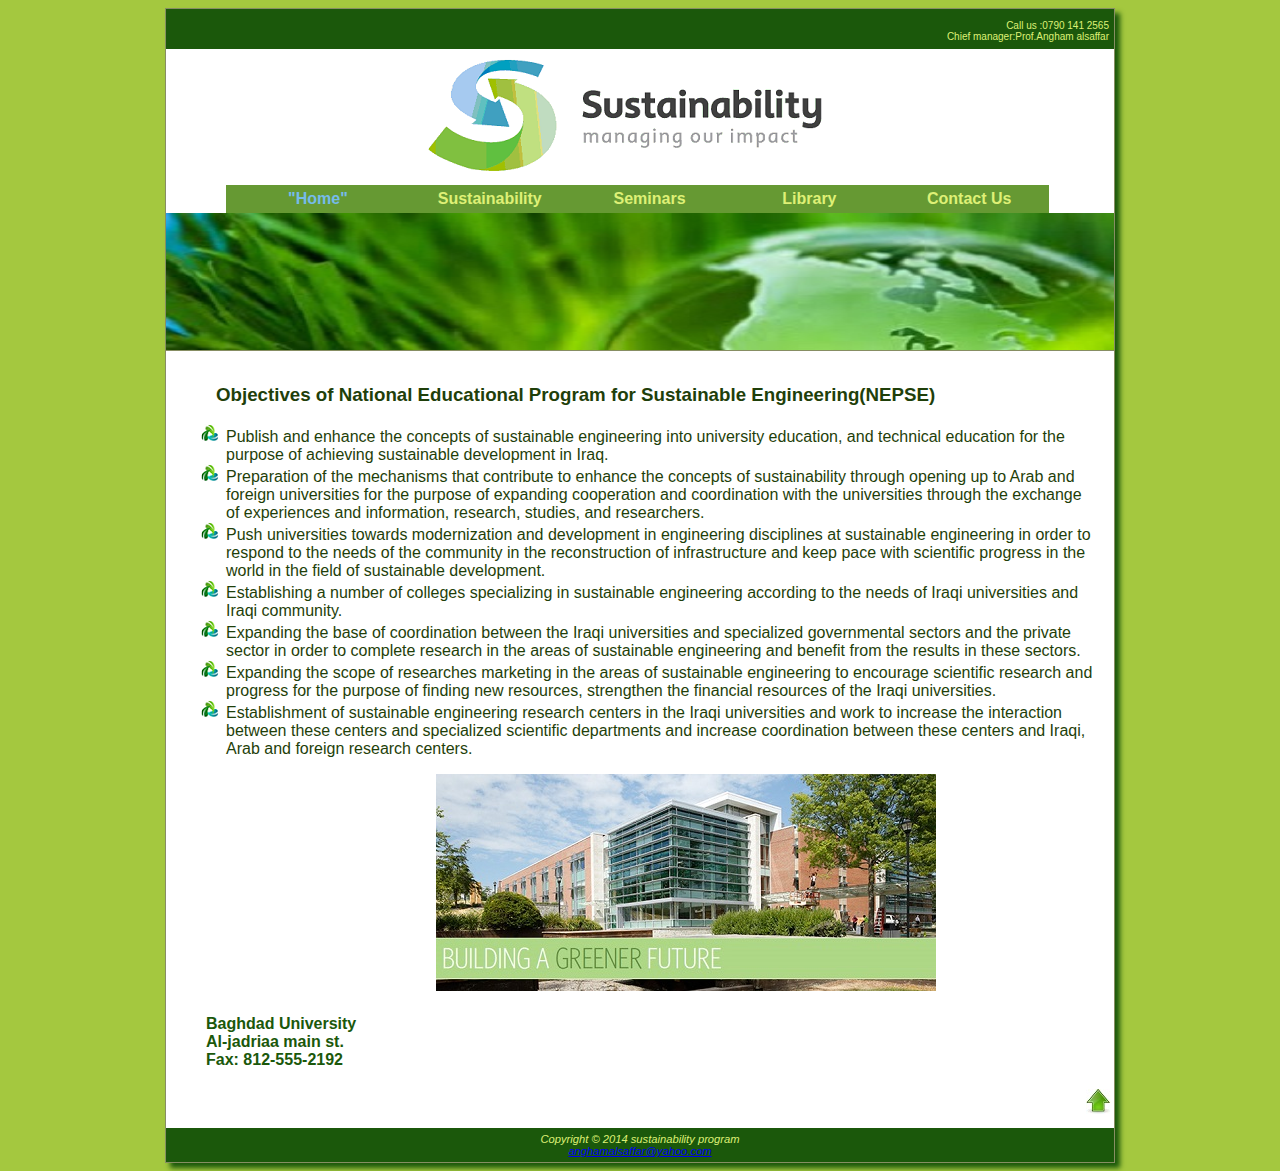
<file: index.html>
<!DOCTYPE html>
<html xmlns="http://www.w3.org/1999/xhtml" lang="en" xml:lang="en">
<head>
<title>sustainability</title>
<meta charset="utf-8" />
<link rel="stylesheet" type="text/css" href="sus.css" />
 <script type = "text/javascript" src="slide.js"></script>
<!--[if lt IE 9]>
<script src="http://html5shim.googlecode.com/svn/trunk/html5.js">
</script>
<![endif]-->
</head>

<body>
<div id="wrapper">
    <div id="colout">
    <p>Call us :0790 141 2565 <br /> Chief manager:Prof.Angham alsaffar</p>  
    </div>
  
      <header>
              <a href="index.html" ><img src="logo22.png"  alt="sustainability logo"  height="122" width="400" /></a>
      </header>
  
             <nav>  
		         <ul>
		             <li id="currentpage">"Home"</li> 
                     <li><a href="sustain.html">Sustainability</a></li>
	                 <li><a href="semin.html">Seminars</a></li>
	                 <li><a href="library.html">Library</a></li>
                     <li><a href="contact.html">Contact Us</a></li>
	            </ul>
     	   </nav>
		   
   
<div class="banner">
<img  src="banner.jpg"  name="slide" alt="sustainability image "  height="137" width="480" />
</div>

<div id="content">
<h3>Objectives of National Educational Program for Sustainable Engineering(NEPSE)</h3>
<ul class="icon">
<li>Publish and enhance the concepts of sustainable engineering into university education, and technical education for the purpose of achieving sustainable development in Iraq. </li>
<li> Preparation of the mechanisms that contribute to enhance the concepts of sustainability through opening up to Arab and foreign universities for the purpose of expanding cooperation and coordination with the universities through the exchange of experiences and information, research, studies, and researchers.</li>
<li>Push universities towards modernization and development in engineering disciplines at sustainable engineering in order to respond to the needs of the community in the reconstruction of infrastructure and keep pace with scientific progress in the world in the field of sustainable development.</li>
<li> Establishing a number of colleges specializing in sustainable engineering according to the needs of Iraqi universities and Iraqi community.</li> 
<li> Expanding the base of coordination between the Iraqi universities and specialized governmental sectors and the private sector in order to complete research in the areas of sustainable engineering and benefit from the results in these sectors.</li>
<li> Expanding the scope of researches marketing in the areas of sustainable engineering to encourage scientific research and progress for the purpose of finding new resources, strengthen the financial resources of the Iraqi universities.</li>
<li> Establishment of sustainable engineering research centers in the Iraqi universities and work to increase the interaction between these centers and specialized scientific departments and increase coordination between these centers and Iraqi, Arab and foreign research centers.</li>
</ul>

<img class="center" src="univer1.jpg" alt="sustainable university" height="217" width="500"  />
   
  <div id="clear">Baghdad University<br />
                 Al-jadriaa main st.<br />
                 Fax: 812-555-2192<br />
			
 </div>

 <a class="top" href="#colout"><img src="top1.jpg"  alt="go to top image" /></a>	
</div>
 <footer>
 Copyright &#xA9; 2014 sustainability program<br />    
 <a href="mailto:anghamalsaffar@yahoo.com">anghamalsaffar@yahoo.com</a>
</footer>
 </div>

 
 

</body>
</html>
</file>
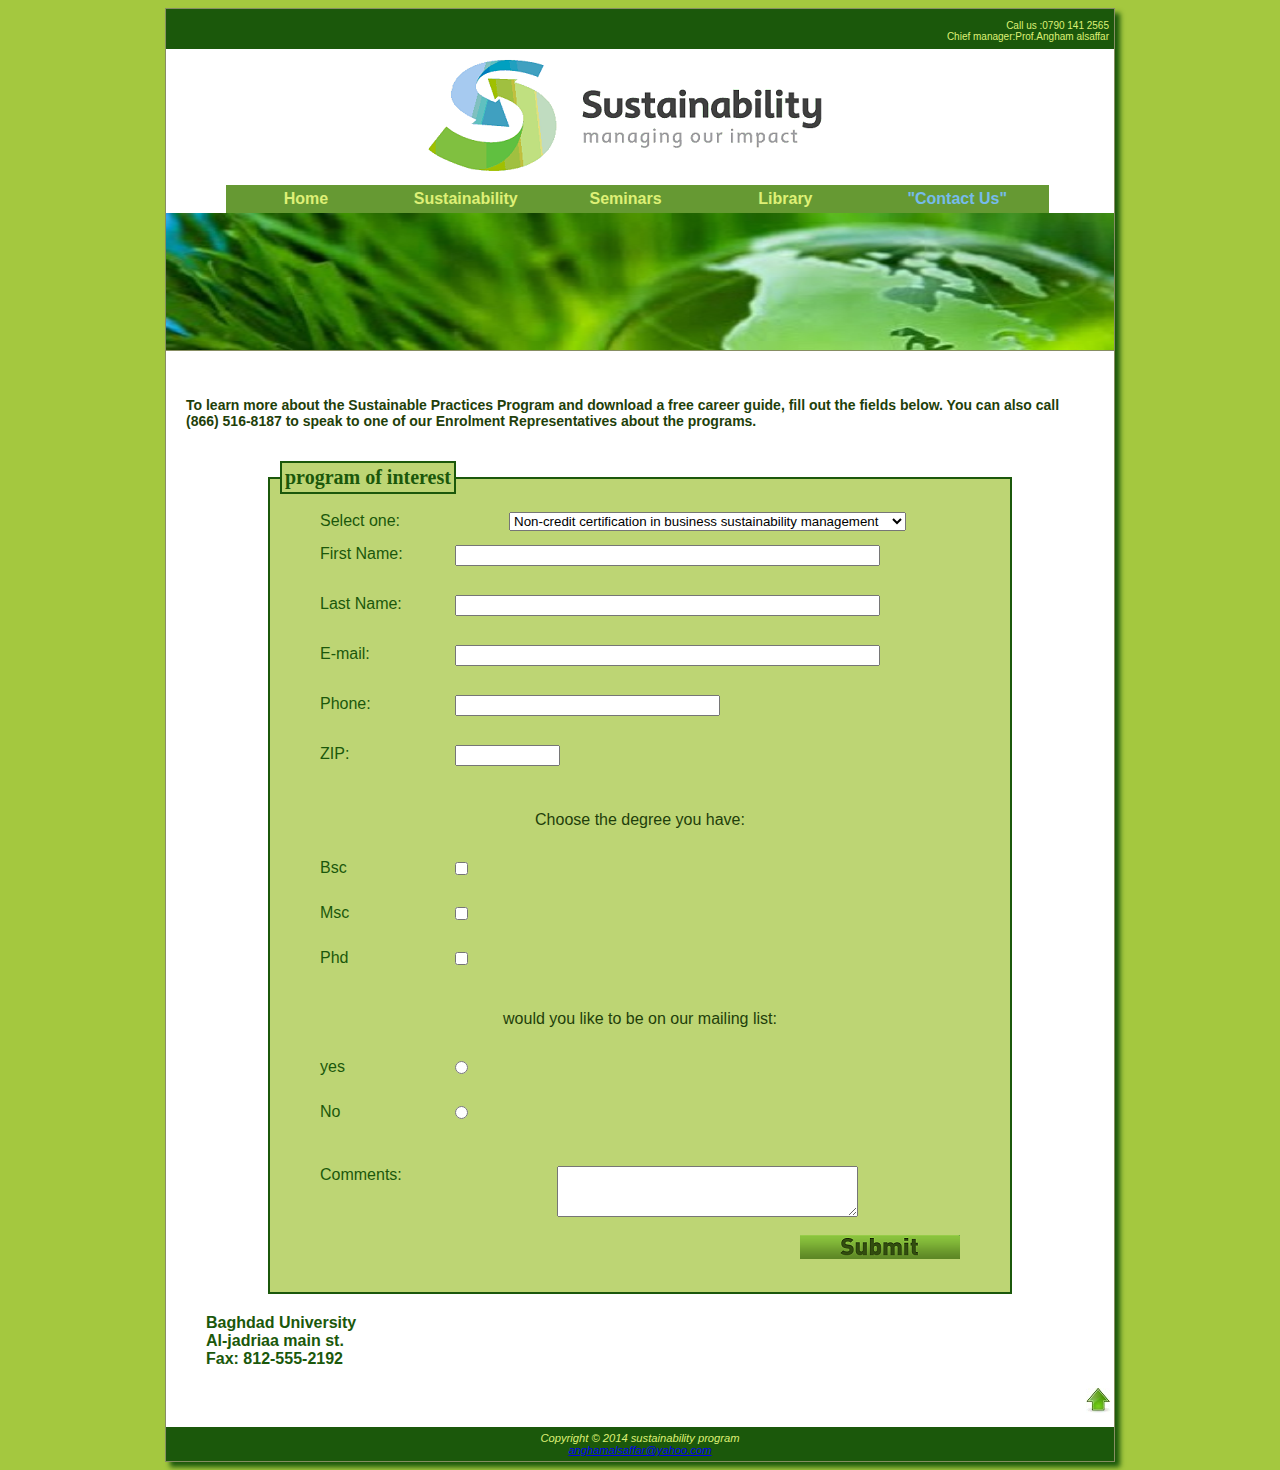
<file: contact.html>
<!DOCTYPE html>
<html xmlns="http://www.w3.org/1999/xhtml" lang="en" xml:lang="en">
<head>
<title>sustainability</title>
<meta charset="utf-8" />
<link rel="stylesheet" type="text/css" href="sus.css" />
<script type = "text/javascript" src="slide.js"></script>
<script type="text/javascript" src="contact.js"></script>
 
<!--[if lt IE 9]>
<script src="http://html5shim.googlecode.com/svn/trunk/html5.js">
</script>
<![endif]-->
</head>

<body>
<div id="wrapper">
    <div id="colout">
    <p>Call us :0790 141 2565 <br /> Chief manager:Prof.Angham alsaffar</p>  
    </div>
  
      <header>
              <a href="index.html" ><img src="logo22.png"  alt="sustainability logo"  height="122" width="400" /></a>
      </header>
  
             <nav>  
		         <ul>
		             <li><a href="index.html">Home</a></li> 
                     <li><a href="sustain.html">Sustainability</a></li>
	                 <li><a href="semin.html" >Seminars</a></li>
	                 <li><a href="library.html">Library</a></li>
                     <li id="currentpage">"Contact Us"</li>
	            </ul>
     	   </nav>
<div class="banner">
<img src="banner.jpg"  name="slide" alt="sustainability image " height="137" width="480"  />
</div>

<div id="content">
<p id="mylist">To learn more about the Sustainable Practices Program and download a free career guide, fill out the fields below. You can also call (866) 516-8187 to speak to one of our Enrolment Representatives about the programs.</p>

<form id="form" method="post" action="mailto:sales@sustainability.com">

 <fieldset>
          <legend class="garnish">program of interest</legend>
   <table id="bord"	>  
		  <tr>
             <td>
             <label >Select one:</label>
			 
			
             <select>
               <option value = "Non-credit certification">Non-credit certification in business sustainability management</option>
               <option value = "Non-credit certification ">non-credit certification in community sustainability management</option>
               <option value = "Dual-non credit certificates">Dual-non credit certificates</option>
              </select>
             </td>
		 </tr>
   <tr>
		 <td>
		  <label for="myFName"> First Name: </label> 
		 
		 
          <input type="text" name="myFName" id="myFName" size="50" />
         </td>
    </tr>
	<tr>
		 <td>
          <label for="myLName"> Last Name: </label> 
		  
		  
          <input type="text" name="myLName" id="myLName" size="50" />
          </td>
	</tr>  
	<tr>
	     <td>
          <label for="myEmail"> E-mail: </label>
		 
         		 
          <input type="text" name="myEmail" id="myEmail" size="50" />   
         </td>
    </tr>
    <tr>
         <td>	
         <label for="myPhone"> Phone: </label>
		 
		 
         <input type="text" name="myPhone"  id="myPhone" size="30"/>
		 </td>
	</tr>	
    <tr>
         <td>
         <label for="myZip" > ZIP: </label>
         <input  name="myZip"   id="myZip"  size="10"	/>
         </td>
    </tr>		 
	<tr>  <td> 	<p class="noth"> Choose the degree you have: </p> </td> </tr>	
	<tr>	 <td> <label for="Bsc">Bsc</label><input type="checkbox" name="Bsc" id="Bsc" value="Bsc" /> </td> </tr>
	<tr>	 <td> <label for="Msc">Msc</label><input type="checkbox" name="Msc" id="Msc" value="Msc" /> </td> </tr>
	<tr>	 <td> <label for="Phd">Phd</label><input type="checkbox" name="Phd" id="Phd" value="Phd" /> </td> </tr>
	  
			
	<tr>	<td> <p class="noth"> would you like to be on our mailing list: </p> </td> </tr>
	<tr>   <td>	<label for="yes"> yes</label><input type="radio" name="list" value="yes" id="yes"/> </td> </tr>
	<tr>   <td>	<label for="No"> No</label><input type="radio" name="list" value="No" id="No" /> <br /> </td> </tr>
		
	<tr>  <td>	<label for="myComments">Comments:</label> 
        <textarea name="myComments" id="myComments" rows="3" cols="35" required="required" ></textarea><br /> </td>
	 </tr>  
     <tr>  <td> <input id="mysubmit" type="image" src="submit.png" alt="submit image"  />  </td>
	</tr>   
</table>		
 </fieldset>


 </form>  
  <div id="clear">Baghdad University<br />
                Al-jadriaa main st.<br />
                Fax: 812-555-2192<br />
  </div>
<a class="top" href="#colout"><img src="top1.jpg"  alt="go to top image"  /></a>
</div>
 
<footer>Copyright &#xA9; 2014 sustainability program<br />
<a href="mailto:anghamalsaffar@yahoo.com">anghamalsaffar@yahoo.com</a>
</footer>
 </div>


</body>
</html>
</file>
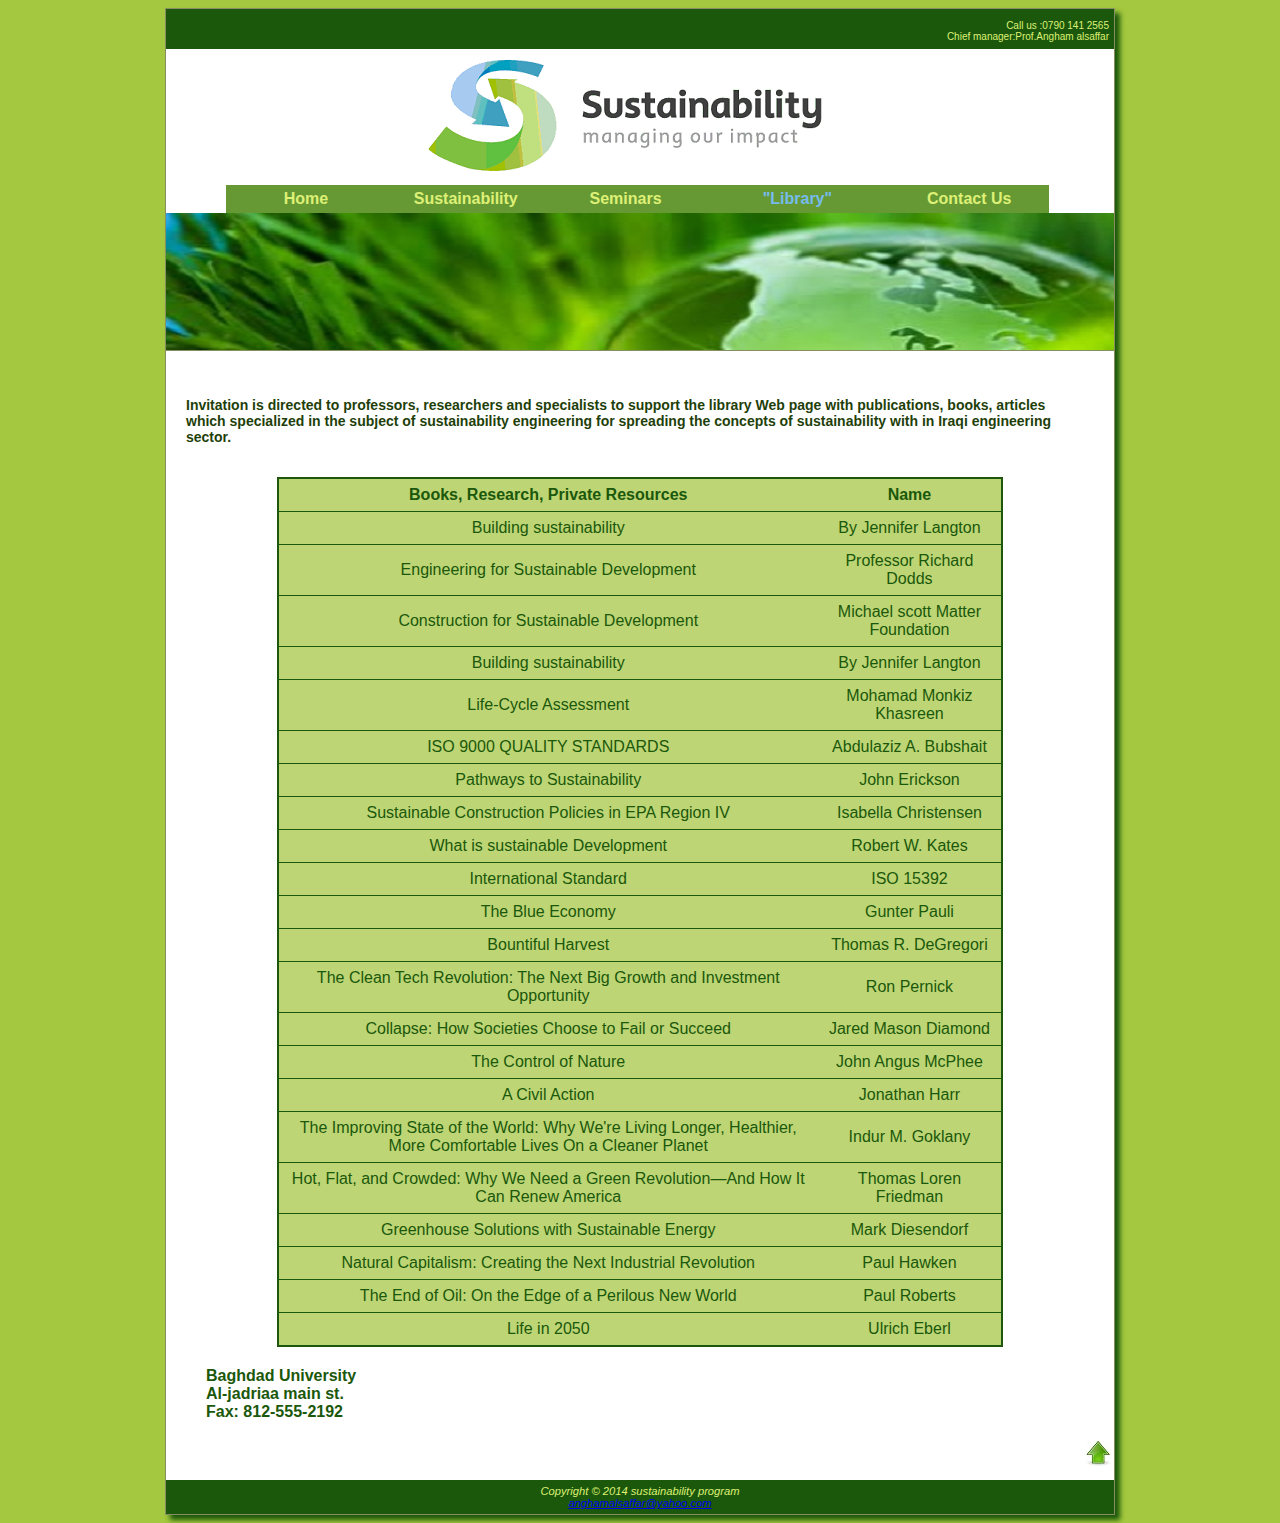
<file: library.html>
<!DOCTYPE html>
<html xmlns="http://www.w3.org/1999/xhtml" lang="en" xml:lang="en">

<head>
<title>sustainability</title>
<meta charset="utf-8" />
<link rel="stylesheet" type="text/css" href="sus.css" />
<script type = "text/javascript" src="slide.js"></script>
<script type="text/javascript" src="list.js"></script>
<!--[if lt IE 9]>
<script src="http://html5shim.googlecode.com/svn/trunk/html5.js">
</script>
<![endif]-->
</head>

<body>
<div id="wrapper">
    <div id="colout">
    <p>Call us :0790 141 2565 <br /> Chief manager:Prof.Angham alsaffar</p>  
    </div>
  
      <header>
              <a href="index.html" ><img src="logo22.png"  alt="sustainability logo"  height="122" width="400" /></a>
      </header>
  
             <nav>  
		         <ul>
		             <li><a href="index.html">Home</a></li> 
                     <li><a href="sustain.html">Sustainability</a></li>
	                 <li><a href="semin.html" >Seminars</a></li>
	                 <li id="currentpage">"Library"</li>
                     <li><a href="contact.html">Contact Us</a></li>
	            </ul>
     	   </nav>
<div class="banner">
<img src="banner.jpg"  name="slide" alt="sustainability image " height="137" width="480"  />
</div>

<div id="content">
<p id="mylist">Invitation is directed to professors, researchers and specialists to support the library Web page with publications, books, articles which specialized in the subject of sustainability engineering for spreading the concepts of sustainability with in Iraqi engineering sector. </p>


<script type="text/javascript">
    document.write("<table border='1' rules='rows' cellspacing='0'>");
    document.write("<tr><th> Books, Research, Private Resources </th> <th> Name </th></tr>");
	for (i=0; i< 22; i++) {
            if (i%2==0) document.write("<tr>");
            else document.write("<tr>");
	document.write("<tr>");
	document.write("<td>" +books[i] +"</td>");
	document.write("<td>" +names[i] +"</td>");
    document.write("</tr>");
	}
	document.write("</table>");
</script>


   

    <div id="clear">Baghdad University<br />
                Al-jadriaa main st.<br />
                Fax: 812-555-2192<br />
    </div>
<a class="top" href="#colout"><img src="top1.jpg"  alt="go to top image"  /></a>
</div>
<footer>Copyright &#xA9; 2014 sustainability program<br />
<a href="mailto:anghamalsaffar@yahoo.com">anghamalsaffar@yahoo.com</a>
</footer>
 </div>


</body>
</html>
</file>
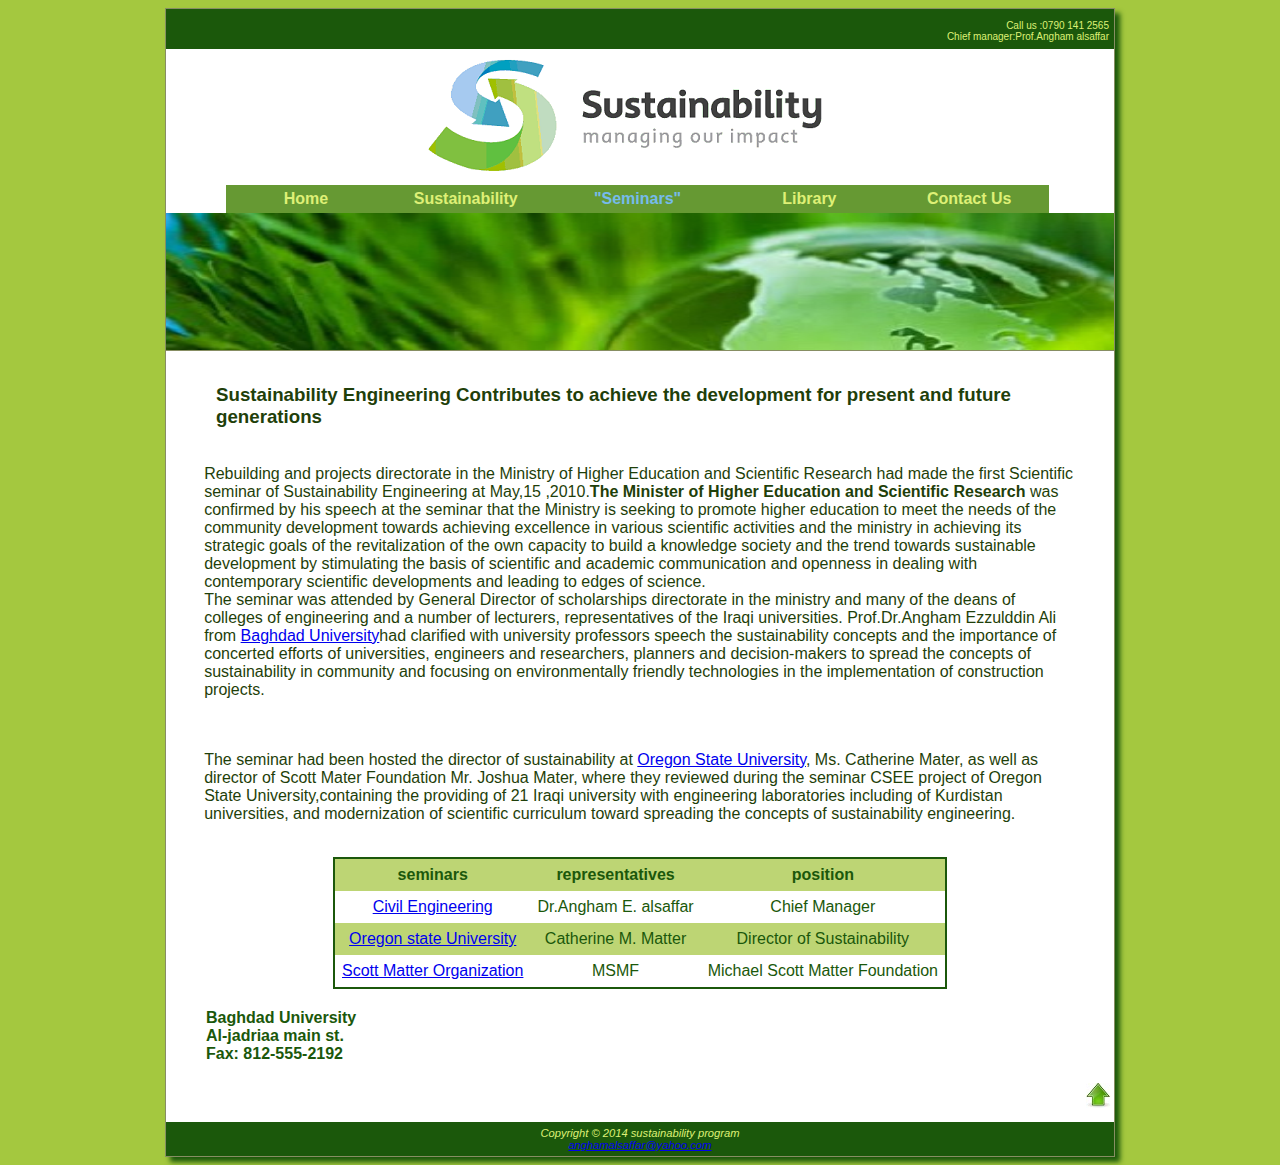
<file: semin.html>
<!DOCTYPE html>
<html xmlns="http://www.w3.org/1999/xhtml" lang="en" xml:lang="en">
<head>
<title>sustainability</title>
<meta charset="utf-8" />
<link rel="stylesheet" type="text/css" href="sus.css" />
<script type = "text/javascript" src="slide.js"></script>
<!--[if lt IE 9]>
<script src="http://html5shim.googlecode.com/svn/trunk/html5.js">
</script>
<![endif]-->
</head>

<body>
<div id="wrapper">
    <div id="colout">
    <p>Call us :0790 141 2565 <br /> Chief manager:Prof.Angham alsaffar</p>  
    </div>
  
      <header>
               <a href="index.html" ><img src="logo22.png"  alt="sustainability logo"  height="122" width="400" /></a>
      </header>
  
             <nav>  
		         <ul>
		             <li><a href="index.html">Home</a></li> 
                     <li><a href="sustain.html">Sustainability</a></li>
	                 <li id="currentpage">"Seminars" </li>
	                 <li><a href="library.html">Library</a></li>
                     <li><a href="contact.html">Contact Us</a></li>
	            </ul>
     	   </nav>
<div class="banner">
<img src="banner.jpg"  name="slide" alt="sustainability image " height="137" width="480" />
</div>
<div id="content">
<h3>Sustainability Engineering Contributes to achieve the development for present and future generations</h3>
<p>Rebuilding  and projects directorate in the Ministry of Higher Education and Scientific Research had made the first Scientific seminar of Sustainability Engineering at May,15 ,2010.<strong>The Minister of Higher Education and Scientific Research</strong> was confirmed by his speech at the seminar that the Ministry is seeking to promote higher education to meet the needs of the community development towards achieving excellence in various scientific activities and the ministry in achieving its strategic goals of the revitalization of the own capacity to build a knowledge society and the trend towards sustainable development by stimulating the basis of scientific and academic communication and openness in dealing with contemporary scientific developments and leading to edges of science.<br />
The seminar was attended by General Director of scholarships directorate in the ministry and many of the deans of colleges of engineering and a number of lecturers, representatives of the Iraqi universities. Prof.Dr.Angham Ezzulddin Ali from <a href="http://www.uobaghdad.edu.iq/">Baghdad University</a>had clarified with university professors speech the sustainability concepts and the importance of concerted efforts of universities, engineers and researchers, planners and decision-makers to spread the concepts of sustainability in community and focusing on environmentally friendly technologies in the implementation of construction projects.</p>
<p>The seminar had been hosted the director of sustainability at <a href="http://oregonstate.edu/" >Oregon State University</a>, Ms. Catherine Mater, as well as director of Scott Mater Foundation Mr. Joshua Mater, where they reviewed during the seminar CSEE project of Oregon State University,containing the providing of 21 Iraqi university with engineering laboratories including of Kurdistan universities, and modernization of scientific curriculum toward spreading the concepts of sustainability engineering.</p>

 

<table>
	<tr>
	<th id="seminars">seminars</th>
	<th id="representatives">representatives</th>
	<th id="position">position</th>
	</tr>
	<tr>
		<td headers="seminars"><a href="http://rpd-mohesr.com/uploads/custompages/Sustainability%20of%20the%20permanence%20and%20linguistically%20means%20to%20survive%20english.pdf" >Civil Engineering</a></td>
		<td headers="representatives">Dr.Angham E. alsaffar</td>
		<td headers="position">Chief Manager</td>
	</tr>
	<tr>
		<td headers="seminars"><a href="http://rpd-mohesr.com/uploads/custompages/555-web.pdf" >Oregon state University</a></td>
		<td headers="representatives">Catherine M. Matter</td>
		<td headers="position">Director of Sustainability</td>
	</tr>
	<tr>
		<td headers="seminars"><a href="http://rpd-mohesr.com/uploads/custompages/NEW%20MSMF%20BOOKLET.pdf">Scott Matter Organization</a></td>
		<td headers="representatives">MSMF</td>
		<td headers="position">Michael Scott Matter Foundation </td>
	</tr>
	
</table> 


 <div id="clear">Baghdad University<br />
                Al-jadriaa main st.<br />
                Fax: 812-555-2192<br />
 </div>
 <a class="top" href="#colout"><img src="top1.jpg"  alt="go to top image"  /></a>
</div>
 
<footer>Copyright &#xA9; 2014 sustainability program<br />
<a href="mailto:anghamalsaffar@yahoo.com">anghamalsaffar@yahoo.com</a>
</footer>
 </div>


</body>
</html>
</file>
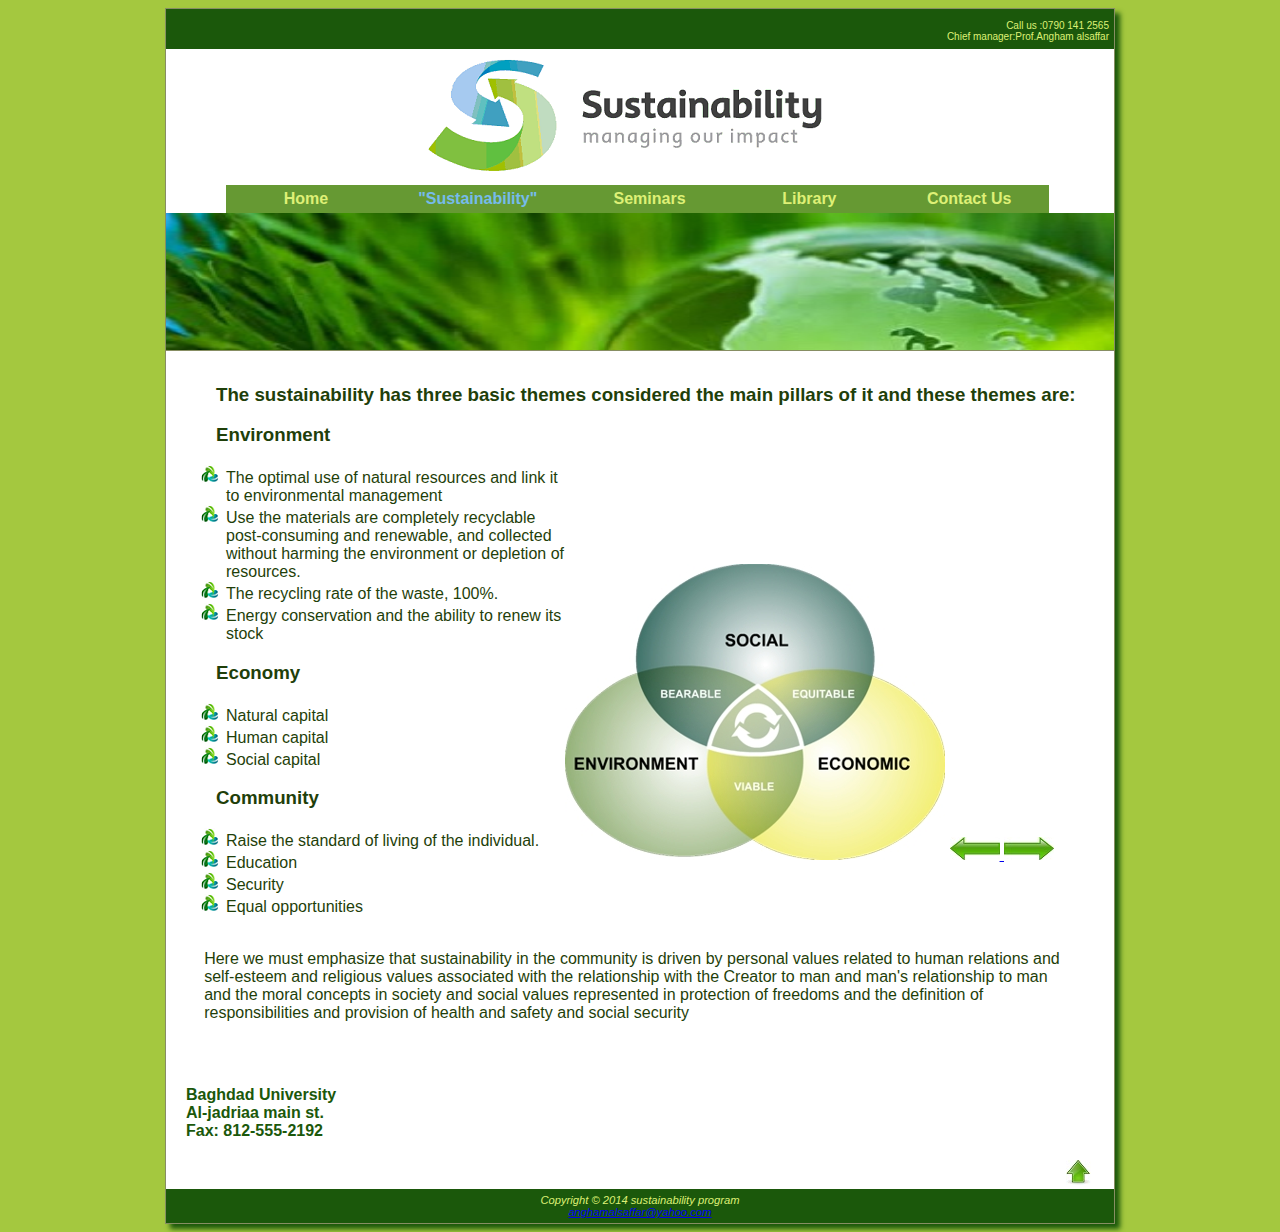
<file: sustain.html>
<!DOCTYPE html>
<html xmlns="http://www.w3.org/1999/xhtml" lang="en" xml:lang="en">
<head>
<title>sustainability</title>
<meta charset="utf-8" />
<link rel="stylesheet" type="text/css" href="sus.css" />
 <script type = "text/javascript" src="slide.js"></script>
 <script type = "text/javascript" src="cursor.js"></script>
<!--[if lt IE 9]>
<script src="http://html5shim.googlecode.com/svn/trunk/html5.js">
</script>
<![endif]-->
</head>

<body>
<div id="wrapper">
    <div id="colout">
    <p> Call us :0790 141 2565 <br />Chief manager:Prof.Angham alsaffar  </p>
    </div>
  
<header>
 <a href="index.html" ><img src="logo22.png"  alt="sustainability logo"  height="122" width="400" /></a>
</header>
  <nav>  
		<ul>
		    <li><a href="index.html">Home</a></li> 
            <li id="currentpage">"Sustainability"</li>
	        <li><a href="semin.html" >Seminars</a></li>
	        <li><a href="library.html">Library</a></li>
            <li><a href="contact.html">Contact Us</a></li>
	        
        </ul>
  </nav>
<div class="banner">
<img src="banner.jpg"  name="slide"  alt="sustainability image " height="137" width="480"  />
</div>
<div id="content">
<h3>The sustainability has three basic themes considered the main pillars of it and these themes are:</h3>

<figure>
 <img src="s1.jpg"  name="Photo" alt="sphares image"  height="296" width="380"  /> 

  <a href="Javascript:SlideShow('reverse')" onmouseup="LOut()" >
  <img name="LeftArrow" id="LeftArrow" src="Lrow.jpg" alt="" />
  </a>
  <a href="Javascript:SlideShow('forward')" onmouseup="ROut()" >
  <img name="RightArrow" id="RightArrow" src="Rrow.jpg" alt="" />
  </a>
  
</figure>  

<h3>Environment</h3>
<ul class="icon">
<li > The optimal use of natural resources and link it to environmental management</li>
<li>Use the materials are completely recyclable post-consuming and renewable, and collected without
harming the environment or depletion of resources.</li>
<li>The recycling rate of the waste, 100%.</li>
<li>Energy conservation and the ability to renew its stock</li>
</ul>

<h3> Economy</h3>
<ul class="icon">
<li>Natural capital</li>
<li> Human capital</li>
<li>Social capital</li>
</ul>

<h3> Community</h3>
<ul class="icon">
<li> Raise the standard of living of the individual.</li>
<li> Education</li>
<li> Security</li>
<li> Equal opportunities</li>
</ul>
<p>Here we must emphasize that sustainability in the community is driven by personal values related to
human relations and self-esteem and religious values associated with the relationship with the Creator to
man and man's relationship to man and the moral concepts in society and social values represented in
protection of freedoms and the definition of responsibilities and provision of health and safety and social
security</p>
</div>


  <div id="clear">Baghdad University<br />
                  Al-jadriaa main st.<br />
                  Fax: 812-555-2192<br />
  </div>

 <a class="top" href="#colout"><img src="top1.jpg"  alt="go to top image"  /></a>
<footer>Copyright &#xA9; 2014 sustainability program<br />
<a href="mailto:anghamalsaffar@yahoo.com">anghamalsaffar@yahoo.com</a>
</footer>
 </div>


</body>
</html>
</file>
<file: sus.css>
body {
       background: #a4c83f;
	   font-family: Verdana,Arial, sans-serif;}
	   
	  
	   
#wrapper { background:#fff;
   margin-left: auto;
   margin-right: auto;
   width: 75%;
   border: 1px solid #878e63;
   -webkit-box-shadow: 5px 5px 5px #1b580b;
   -moz-box-shadow: 5px 5px 5px #1b580b;
   box-shadow: 5px 5px 5px #1b580b;	 
   } 
   
#colout { 
         width: 100%;
         height: 40px;
         background: #1b580b;
          overflow: hidden;  }
		  
		 
      
#colout p  {
           text-align: right;
           color: #def076;
		   font-size: 10px;
		   padding: 1px 5px 0 0 ;
		   }  

header  {
         width: 96%;
         padding: 5px;
         text-align:center;
        }	

#content {
    padding-left: 20px; 
	padding-right: 20px;
	padding-top:10px;
	padding-bottom:10px;
	
	}		
   
h1,h2,h3 {
           padding-left: 30px;
		   color: #1f3f0a;
            }

h4  { color: #1b580b;  }	

			
p   {
       color: #1f3f0a;	
       padding: 2%;   }
	 
 
img   {  border:0;  }
	  
.center { padding-left:250px;  }	   
       

.banner img {
             width:100%;
  			 border-bottom:1px solid #878e63;
            
            }		   


nav ul { list-style-type: none;
       margin: 0;
       padding-left: 60px;
	   }
 
 nav ul li {  float: left;
          
           width:18%;	
		   border-bottom:0;
}
nav ul li a {
            background:#693;
            display:block;
            padding:5px 12px;
            font-weight:bold;
            font-size:16px;
            text-decoration:none;
            text-align:center;
            }	
nav ul li a:link { color:#def076; }
nav ul li a:visited { color:#def076; }
nav ul li  a:hover {color:#76bbeb;
                }

nav  #currentpage  {  color:#76bbeb; background:#693; font-size:16px; font-weight:bold; text-align:center;  padding:5px 12px;  }		

#active    {
             color:#1b580b; 
             text-shadow: 1px 1px 1px #000; }
			 

 
table   { border: 2px solid #1b580b;
       max-width: 80%;
	   border-spacing:0;
	   margin:auto;  }
td,th   { padding:7px;
      
	   color:#1b580b;
                                 }	   
td   {  text-align:center;   }	


th {font-weight:bold;  }
tr:nth-of-type(odd) {background-color:#bdd574;  }



footer {			
         background:#1b580b;
		 color:#def076;
	     font-size: .70em;
         font-style: italic;
         text-align: center;
         padding:5px;   }
		
         		 
#bord  {  border: 1px solid #bdd574;}	  
	  
  
.icon   { list-style-type:none;
          list-style-image:url(icon2.png); }
#clear { padding:20px; color:#1b580b; font-weight:bold;
}	
ul { color:#1f3f0a; 
     font-size:16px;
     	 }



fieldset { width: 720px;
        border:2px solid #1b580b;
		padding:10px;
		margin-bottom:10px;  margin:0 auto;
        background-color:#bdd574;		}
legend  {font-family:georgia, serif;
       font-weight:bold;
	   font-size:20px;
       color:#1b580b;	}
       	  
input   {display:block; margin-bottom: 15px; 	}





label { width:120px; 
      display:block;
	  text-align:left;
	  padding-right:15px;
      float:left;
	  color:#1b580b;  }
#mylist { font-size:14px; 
          font-weight:bold;
          padding-left:0;		  }
#mysubmit   { margin-left: 480px;   }	
	  
		  
		  
figure   { float:right;
         padding-right: 40px; 
		 padding-top: 140px;
		 margin:0;
			   } 
            	   
.noth  { padding:0;}
.top  {  display:inline;
        padding-left:900px;
        
         		 } 
.garnish { color:#1b580b;
           border: 2px solid #1b580b; background:#bdd574;padding:3px; }
</file>
